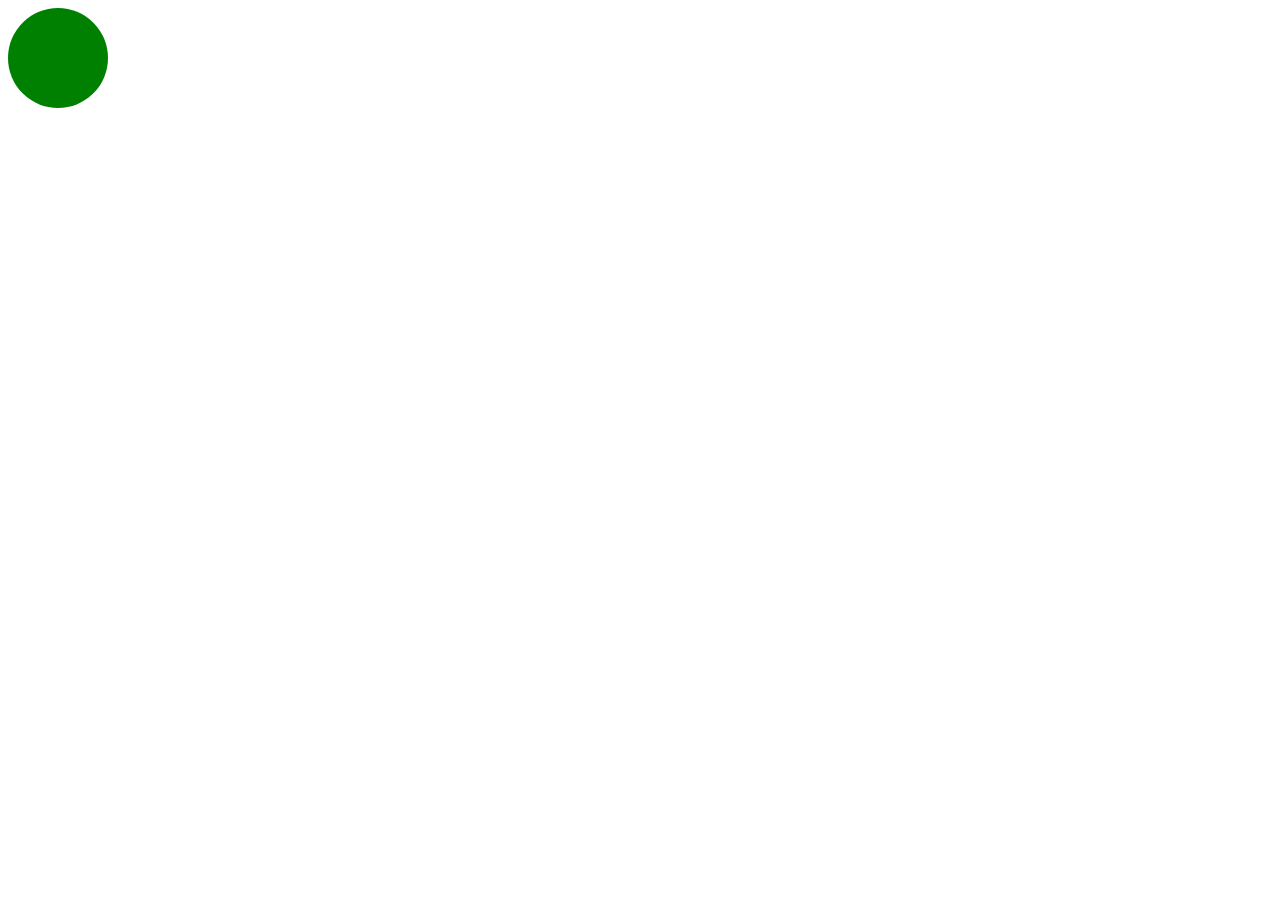
<file: dia1/01/index.html>
<!DOCTYPE html>
<html>
<head>
    <title>Día 1 - 01</title>
    <meta charset="UTF-8">
    <meta name="description" content="">
    <meta name="keywords" content="">
    <link rel="stylesheet" href="css/style01.css">
</head>
<body>
  <div class="wrapper">
    <div class="ball"></div>
  </div>
</body>
</html>
</file>
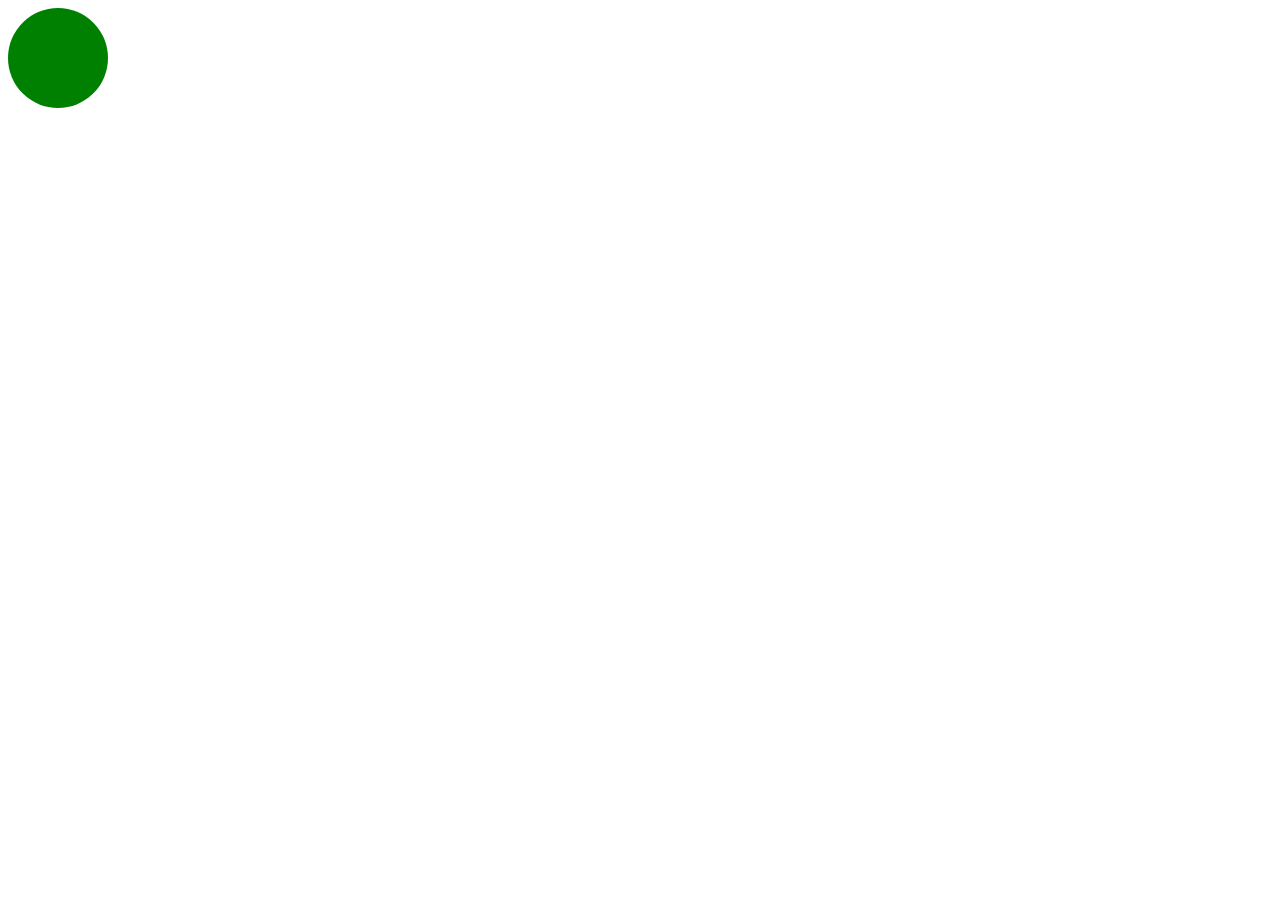
<file: dia1/02/index.html>
<!DOCTYPE html>
<html>
<head>
    <title>Día 1 - 02</title>
    <meta charset="UTF-8">
    <meta name="description" content="">
    <meta name="keywords" content="">
    <link rel="stylesheet" href="css/style02.css">
</head>
<body>
  <div class="wrapper">
    <div class="ball"></div>
  </div>
</body>
</html>
</file>
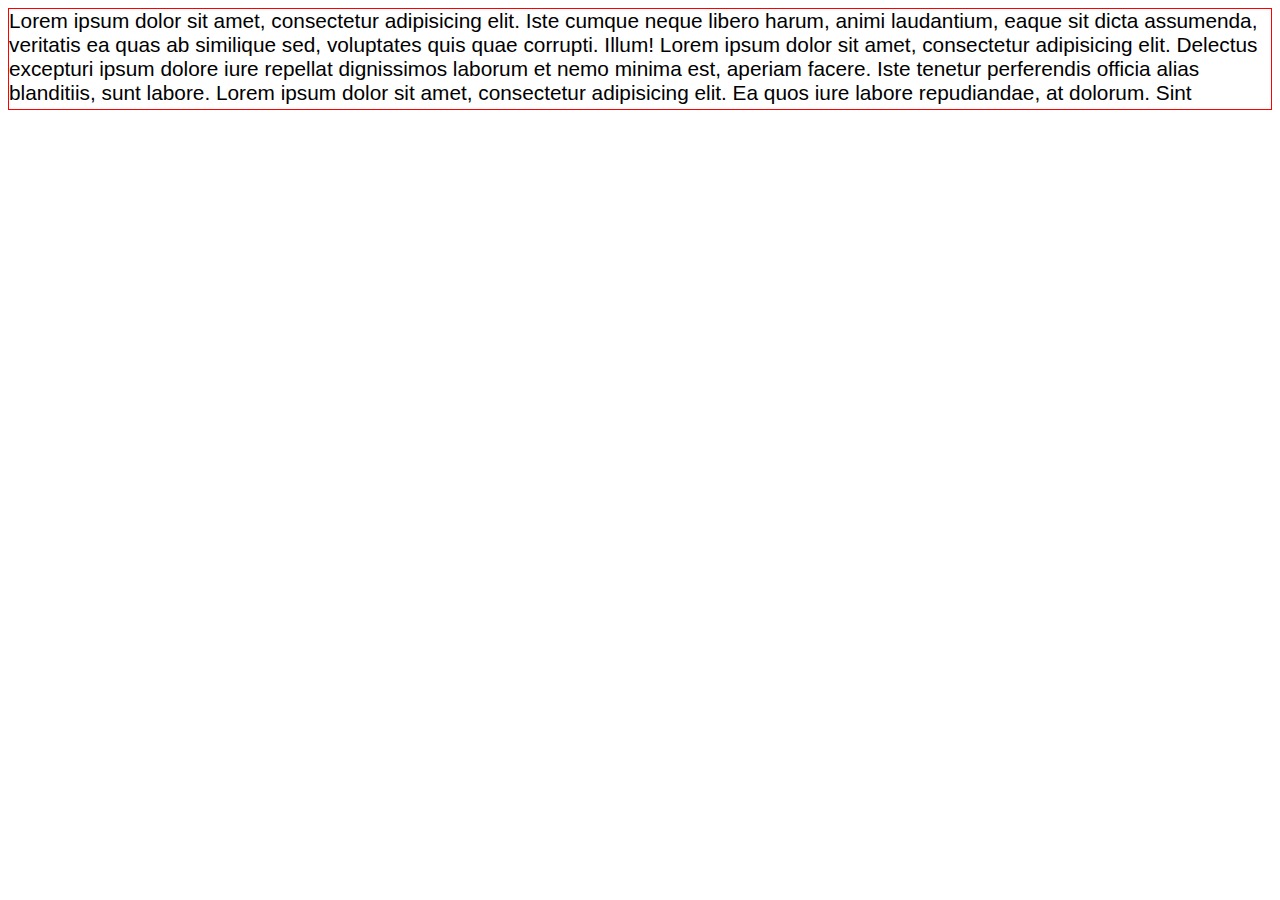
<file: dia1/03/index.html>
<!DOCTYPE html>
<html>
<head>
    <title>Día 1 - 03</title>
    <meta charset="UTF-8">
    <meta name="description" content="">
    <meta name="keywords" content="">
    <link rel="stylesheet" href="css/style03.css">
</head>
<body>
  <div class="text">
    Lorem ipsum dolor sit amet, consectetur adipisicing elit. Iste cumque neque libero harum, animi laudantium, eaque sit dicta assumenda, veritatis ea quas ab similique sed, voluptates quis quae corrupti. Illum! Lorem ipsum dolor sit amet, consectetur adipisicing elit. Delectus excepturi ipsum dolore iure repellat dignissimos laborum et nemo minima est, aperiam facere. Iste tenetur perferendis officia alias blanditiis, sunt labore. Lorem ipsum dolor sit amet, consectetur adipisicing elit. Ea quos iure labore repudiandae, at dolorum. Sint sapiente reprehenderit, iste. Laudantium cupiditate aut soluta, odit ducimus natus unde officia dignissimos suscipit.
  </div>
</body>
</html>
</file>
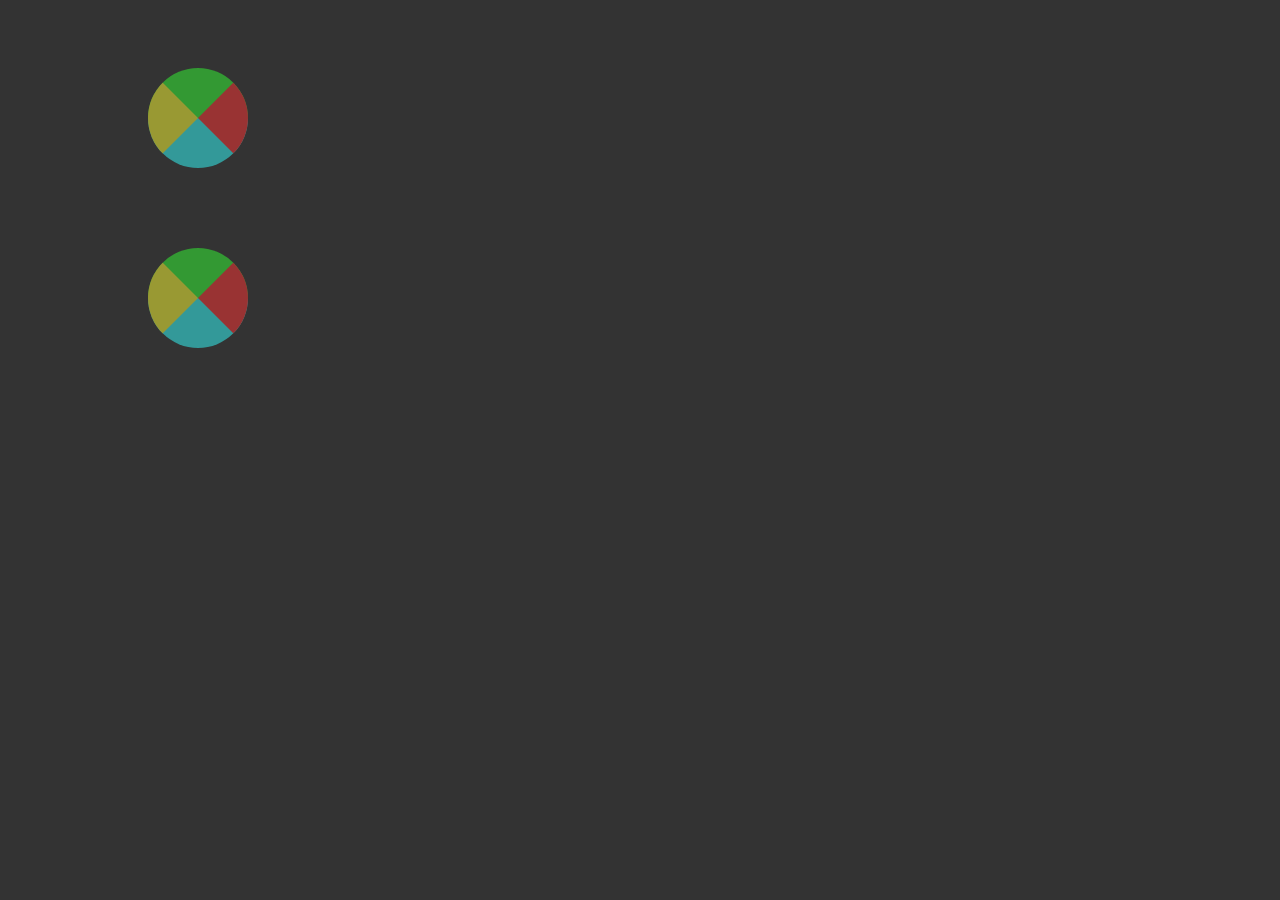
<file: dia2/01/index.html>
<!DOCTYPE html>
<html>
<head>
    <title>Día 1 - 03</title>
    <meta charset="UTF-8">
    <meta name="description" content="">
    <meta name="keywords" content="">
    <link rel="stylesheet" href="css/style.css">
</head>
<body>
  <div class="cyrcle"></div>
  <div class="cyrcle2"></div>
</body>
</html>
</file>
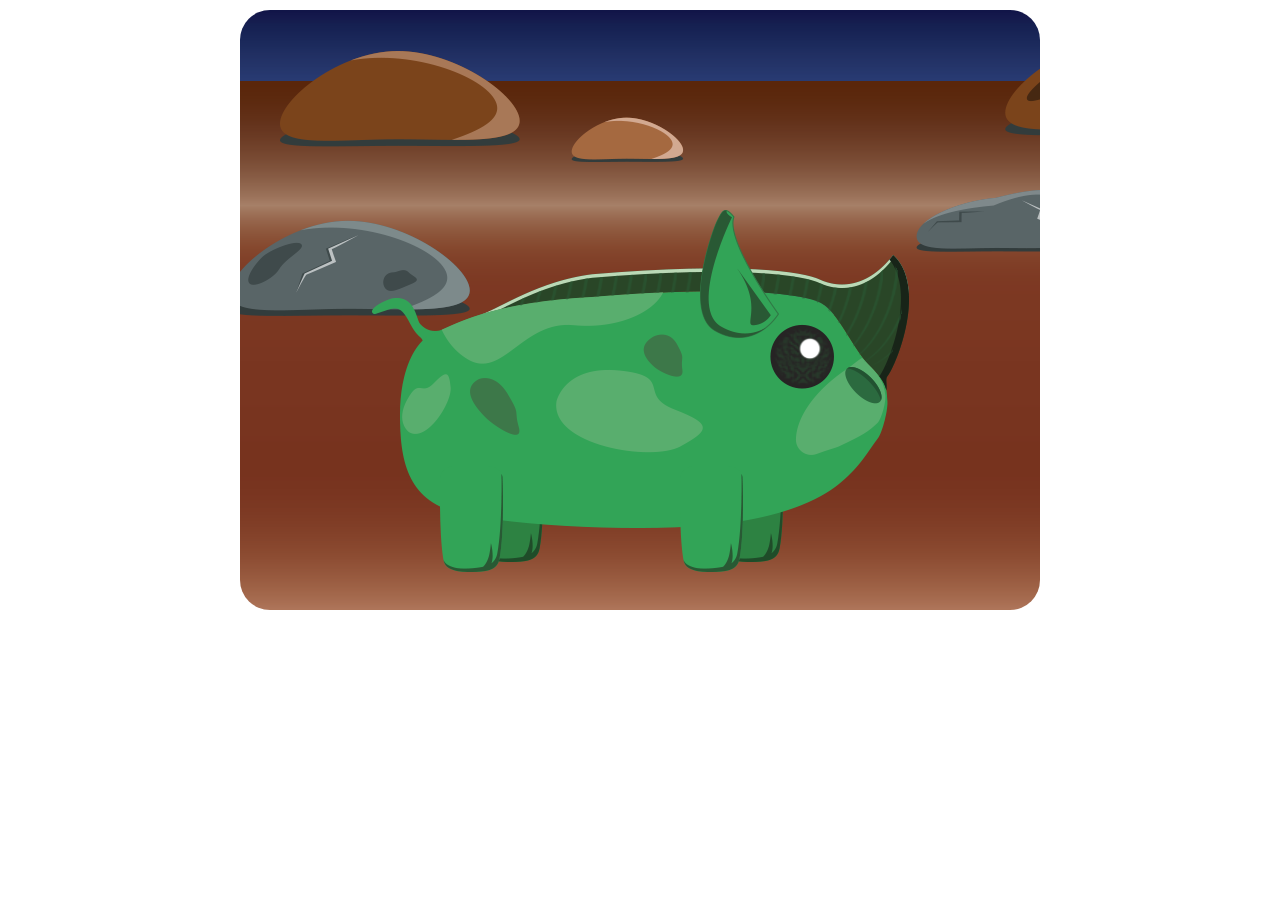
<file: dia4/monster-animation/index.html>
<!DOCTYPE html>
<html>
<head>
	<title>Monster Animation</title>
	<link rel="stylesheet" href="monster.css">
</head>
<body>
	<div class="monster-animation">
		<img class="rocks-far" src="images/rocks-far.png">
		<img class="rocks-near" src="images/rocks-near.png">
		<img class="monster-leg-left-front" src="images/monster-leg-left.png">
		<img class="monster-leg-left-back" src="images/monster-leg-left.png">
		<img class="monster-tail" src="images/monster-tail.png">
		<img class="monster-body" src="images/monster-body.png">
		<img class="monster-ear" src="images/monster-ear.png">
		<img class="monster-leg-right-front" src="images/monster-leg-right.png">
		<img class="monster-leg-right-back" src="images/monster-leg-right.png">
	</div>
</body>
</html>
</file>
<file: dia1/01/css/style01.css>
.wrapper {
  position: relative;
  height: 100px;
}

.wrapper:hover .ball {

    top: 80%;
    left: 80%;
    background-color: red;
    border-radius: 0;

}

    .ball {
      position: absolute;
      top: 0;
      left: 0;
      width: 100px;
      height: 100px;
      background-color: green;
      border-radius: 50%;
      

      transition: left 1s,
                  top 1s,
                  background-color 2s 1s,
                  border-radius 2s;
/*
      transition-property: left, 
                            top 1s,
                            background-color,
                            border-radius;
      transition-duration: 1s, 2s;
      transition-delay: 0, 2s;
*/
      

    }
</file>
<file: dia1/02/css/style02.css>
.wrapper {
  height: 100px;
}

.wrapper:hover .ball {

    transform: translateX(300px) translateY(300px);
    background-color: red;
    border-radius: 0;

}

    .ball {
      width: 100px;
      height: 100px;
      background-color: green;
      border-radius: 50%;
      

      transition: transform 1s,
                  background-color 2s 1s,
                  border-radius 2s;
/*
      transition-property: left, 
                            top 1s,
                            background-color,
                            border-radius;
      transition-duration: 1s, 2s;
      transition-delay: 0, 2s;
*/
      

    }
</file>
<file: dia1/03/css/style03.css>
.text {
  font-family: sans-serif;
  font-size: 1.3em;
  height: 100px;
  border: 1px solid red;
  overflow: hidden;
  
  transition: height 3s;
}

.text.expanded {
  height: 275px;
}
</file>
<file: dia2/01/css/style.css>
body {
  margin: 3em 10%;
  background: #333; }

.cyrcle,
.cyrcle2 {
  position: relative;
  top: 20px;
  left: 20px;
  width: 0;
  height: 0;
  border-width: 50px;
  border-style: solid;
  border-color: #393 #933 #399 #993;
  border-radius: 50%;
  /* shorthand de animation ---------- */
  -webkit-animation: animationBall 2s cubic-bezier(0.83, 0.24, 0.37, 1.01) infinite reverse forwards;
          animation: animationBall 2s cubic-bezier(0.83, 0.24, 0.37, 1.01) infinite reverse forwards;
  /*
    animation: <single-animation-name> || <time> || <timing-function> || <time> || <single-animation-iteration-count> || <single-animation-direction> || <single-animation-fill-mode> || <single-animation-play-state>
    */ }

.cyrcle.pause {
  -webkit-animation-play-state: paused;
          animation-play-state: paused; }

.cyrcle2 {
  top: 100px;
  -webkit-animation-direction: normal;
          animation-direction: normal; }

@-webkit-keyframes animationBall {

  0% {
    -webkit-transform: translateX(-200px);
            transform: translateX(-200px); }

  100% {
    -webkit-transform: translateX(800px);
            transform: translateX(800px); } }

@keyframes animationBall {
  0% {
    -webkit-transform: translateX(-200px);
            transform: translateX(-200px); }
  100% {
    -webkit-transform: translateX(800px);
            transform: translateX(800px); } }
</file>
<file: dia4/monster-animation/monster.css>
.monster-animation {
	width: 800px;
	height: 600px;
	background: url('images/background.png') top left no-repeat;
	border-radius: 30px;
	margin: 0 auto;
	margin-top: 10px;
	position: relative;
	overflow: hidden;
}

.rocks-far {
	position: absolute;
	left: -10px;
	top: 30px;
	-webkit-animation: rocks-far 16s linear 0 infinite;
	        animation: rocks-far 16s linear 0 infinite;
}

.rocks-near {
	position: absolute;
	left: -10px;
	top: 180px;
	-webkit-animation: rocks-near 8s linear 0 infinite;
	        animation: rocks-near 8s linear 0 infinite;
}

.monster-leg-left-back {
	position: absolute;
	left: 240px;
	top: 370px;
}

.monster-leg-left-front {
	position: absolute;
	left: 480px;
	top: 370px;
}

.monster-body {
	position: absolute;
	left: 160px;
	top: 245px;
	animation: monster-body 0.25s linear 0 infinite alternate;
	-webkit-animation: monster-body 0.25s linear 0 infinite alternate;
}

.monster-tail {
	position: absolute;
	left: 130px;
	top: 262px;
}

.monster-ear {
	position: absolute;
	left: 460px;
	top: 200px;
}

.monster-leg-right-back {
	position: absolute;
	left: 200px;
	top: 380px;
}

.monster-leg-right-front {
	position: absolute;
	left: 440px;
	top: 380px;
}

.monster-leg-right-front, 
.monster-leg-left-back {
	-webkit-animation: legs1 0.5s linear 0 infinite alternate;
	        animation: legs1 0.5s linear 0 infinite alternate;
}

.monster-leg-left-front, 
.monster-leg-right-back {
	-webkit-animation: legs2 0.5s linear 0 infinite alternate;
	        animation: legs2 0.5s linear 0 infinite alternate;
}

.monster-tail, 
.monster-ear {
	-webkit-animation: ear-tail 0.25s linear 0 infinite alternate;
	        animation: ear-tail 0.25s linear 0 infinite alternate;
}

/* ANIMATIONS --------------------------------------------------------------- */
@keyframes legs1 {
	from { transform: rotate(-10deg); }
	to { transform: rotate(10deg); }
}

@-webkit-keyframes legs1 {
	from { -webkit-transform: rotate(-10deg); }
	to { -webkit-transform: rotate(10deg); }
}

@keyframes legs2 {
	from { transform: rotate(10deg); }
	to { transform: rotate(-10deg); }
}

@-webkit-keyframes legs2 {
	from { -webkit-transform: rotate(10deg); }
	to { -webkit-transform: rotate(-10deg); }
}

@keyframes monster-body {
	from { transform: translateY(0px); }
	to { transform: translateY(10px); }
}

@-webkit-keyframes monster-body {
	from { -webkit-transform: translateY(0px); }
	to { -webkit-transform: translateY(10px); }
}

@keyframes ear-tail {
	from { transform: translateY(0px) rotate(-5deg); }
	to { transform: translateY(10px) rotate(5deg);  }
}

@-webkit-keyframes ear-tail {
	from { -webkit-transform: translateY(0px) rotate(-5deg); }
	to { -webkit-transform: translateY(10px) rotate(5deg);  }
}

@keyframes rocks-far {
	from { transform: translateX(0px); }
	to { transform: translateX(-1120px); }
}

@-webkit-keyframes rocks-far {
	from { -webkit-transform: translateX(0px); }
	to { -webkit-transform: translateX(-1120px); }
}

@keyframes rocks-near {
	from { transform: translateX(0px); }
	to { transform: translateX(-1189px); }

}

@-webkit-keyframes rocks-near {
	from { -webkit-transform: translateX(0px); }
	to { -webkit-transform: translateX(-1189px); }
}
</file>
